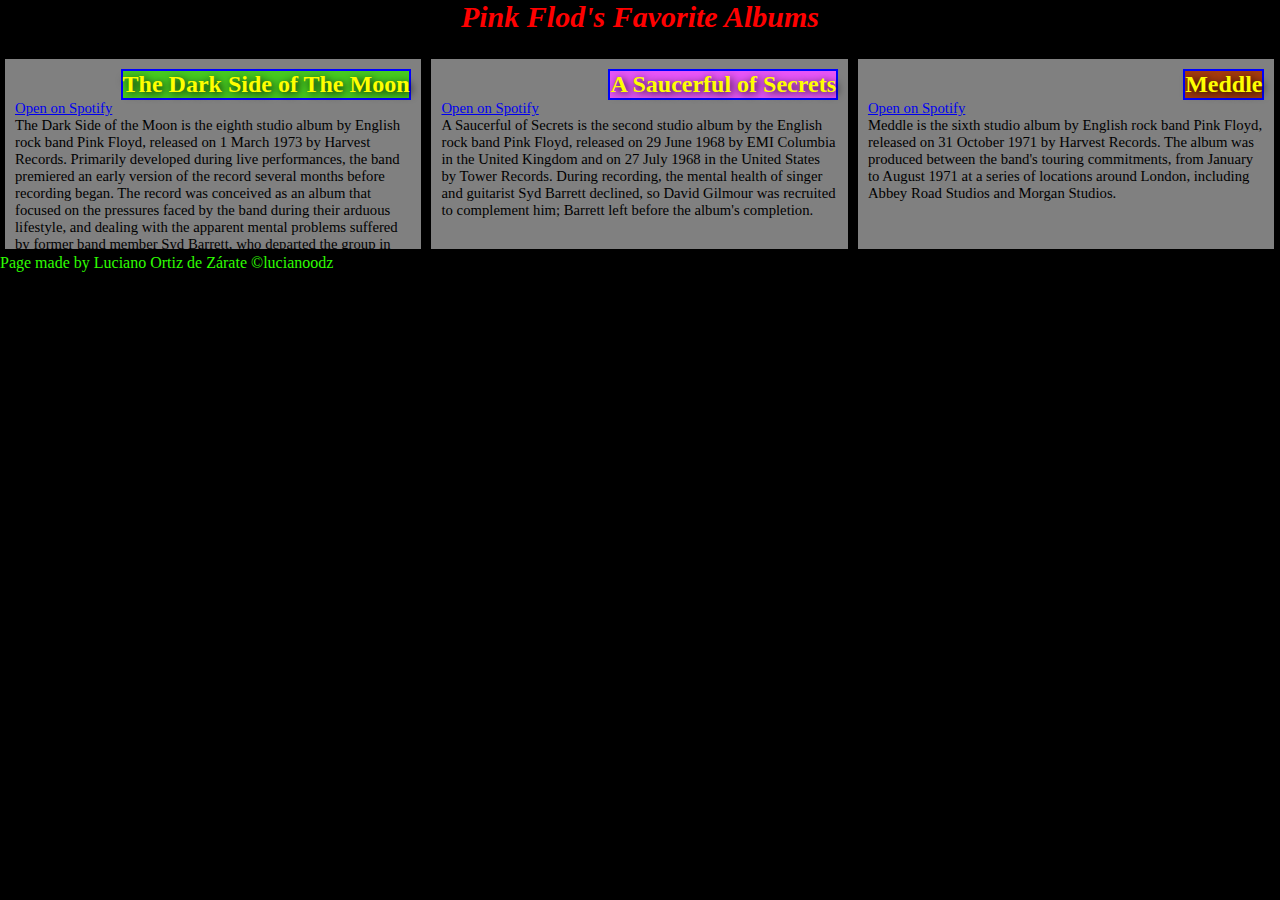
<file: mod2-solution/index.html>
<!DOCTYPE html>
<html>
<head>
	<meta charset="utf-8">
	<title>Mod2-solution</title>
	<link rel="stylesheet" href="css/style.css"/>
</head>
<body>
	<h1>Pink Flod's Favorite Albums</h1>
	<section id="section1">
		<div id="div1">
			<h2>The Dark Side of The Moon</h2>
		</div>
		<p><a href="https://open.spotify.com/album/4LH4d3cOWNNsVw41Gqt2kv" target="_blank" title="Open on spotify">Open on Spotify</a></p>
		<p>The Dark Side of the Moon is the eighth studio album by English rock band Pink Floyd, released on 1 March 1973 by Harvest Records. Primarily developed during live performances, the band premiered an early version of the record several months before recording began. The record was conceived as an album that focused on the pressures faced by the band during their arduous lifestyle, and dealing with the apparent mental problems suffered by former band member Syd Barrett, who departed the group in 1968. New material was recorded in two sessions in 1972 and 1973 at Abbey Road Studios in London.</p>
	</section>
	<section id="section2">
		<div id="div2">
			<h2>A Saucerful of Secrets</h2>
		</div>
		<p><a href="https://open.spotify.com/album/2vnJKtGjZXRUg0mYPZ3HGH" target="_blank" title="Open on spotify">Open on Spotify</a></p>
		<p>A Saucerful of Secrets is the second studio album by the English rock band Pink Floyd, released on 29 June 1968 by EMI Columbia in the United Kingdom and on 27 July 1968 in the United States by Tower Records. During recording, the mental health of singer and guitarist Syd Barrett declined, so David Gilmour was recruited to complement him; Barrett left before the album's completion.</p>
	</section>
	<section id="section3">
		<div id="div3">
			<h2>Meddle</h2>
		</div>
		<p><a href="https://open.spotify.com/album/468ZwCchVtzEbt9BHmXopb" target="_blank" title="Open on spotify">Open on Spotify</a></p>
		<p>Meddle is the sixth studio album by English rock band Pink Floyd, released on 31 October 1971 by Harvest Records. The album was produced between the band's touring commitments, from January to August 1971 at a series of locations around London, including Abbey Road Studios and Morgan Studios.</p>
	</section>
	<footer>Page made by Luciano Ortiz de Z&aacute;rate &copy;lucianoodz</footer>
</body>
</html>
</file>
<file: mod2-solution/css/style.css>
*{
	box-sizing: border-box;
	margin: 0;
  	padding: 0;
}
#div1{
	background-color: #46CA20;
}
#div2{
	background-color: #E656F7;
}
#div3{
	background-color: #A53B0D;
}
body{
	background-color: black;
}

h1{
	text-align: center;
	font-size: 30px;
	font-style: italic;
	font-weight: bold;
	margin-bottom: 20px;
	color: red;
}

h2{
	color: yellow;
	text-shadow: 2px 2px 8px black;
}

section{
	position: relative;
	background-color: grey;
	float: left;
	height: 200px;
	padding: 10px;
	border: 5px solid black;
	text-align: center;
	overflow: auto;
}
section:hover{
	background-color: #656C63; 
	cursor: grab;
}

div{
	border: 2px solid blue;
	float: right;
}

p{
	font-size: 92%;
	text-align: left;
	clear: both;
}
footer{
	color: #2EFE00;
}



@media (min-width: 992px){
	#section1{
		width: 33.32%;
	}
	#section2{
		width: 33.32%;
	}
	#section3{
		width: 33.32%;
	}
}
@media (min-width: 768px) and (max-width: 991px){
	#section1{
		width: 50%;
	}
	#section2{
		width: 50%;
	}
	#section3{
		width: 100%
	}
}
@media (max-width: 767px){
	#section1{
		width: 100%;
	}
	#section2{
		width: 100%;
	}
	#section3{
		width: 100%;
	}
}
</file>
